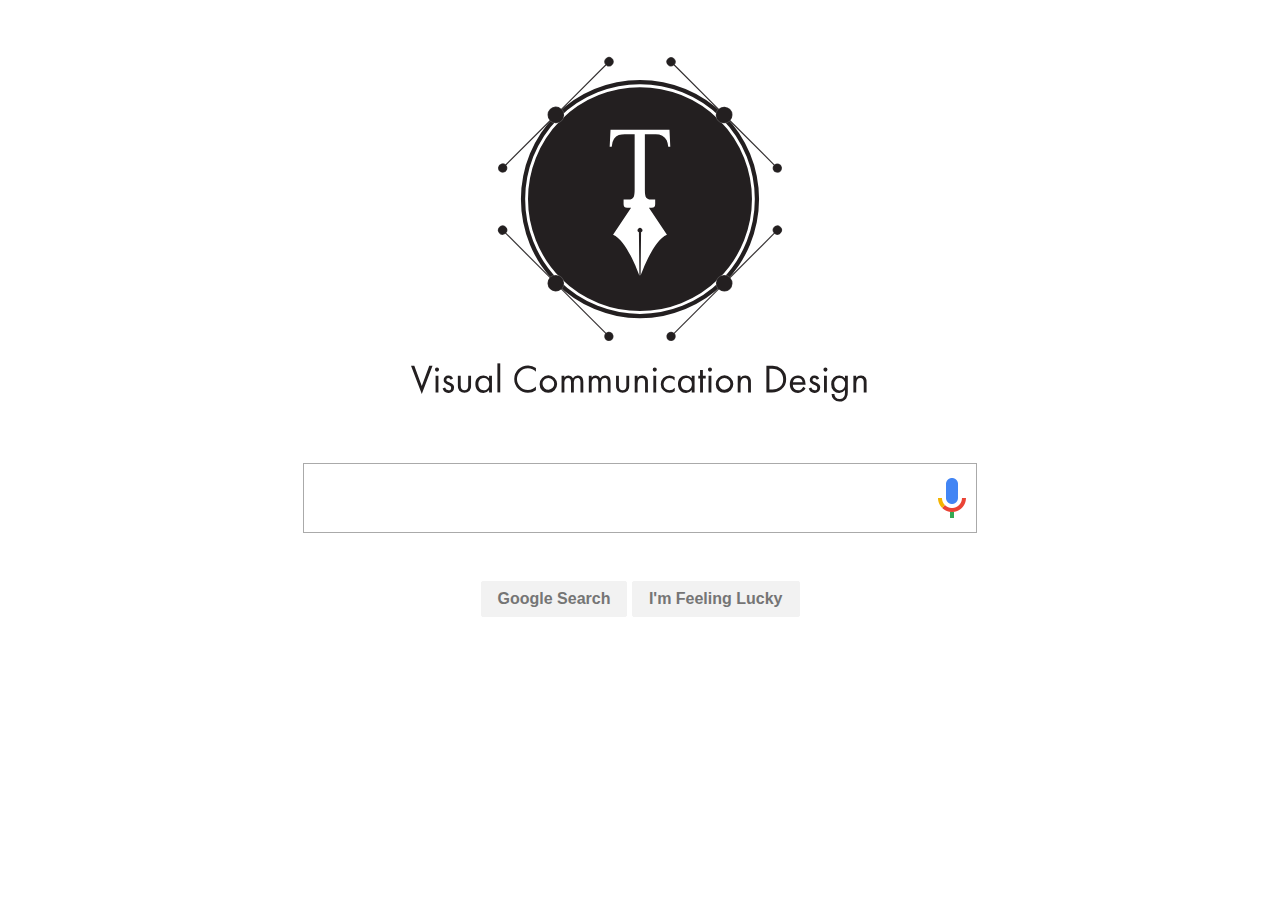
<file: index.html>
<!DOCTYPE html>
<html>

<head>
    <meta charset="UTF-8">
    <title>P4: Google Doodle</title>
    <link rel="stylesheet" href="css/normalize.css">
    <link rel="stylesheet" href="css/style.css">
    <link rel="stylesheet" href="http://s.mlcdn.co/animate.css">
</head>

<body>
    <!-- Doodle Stage -->
    <div>
        
      <!-- Your Awesome Design -->
        
      <svg id="Layer_1" data-name="Layer 1" xmlns="http://www.w3.org/2000/svg" viewBox="0 0 450 255"><defs><style>.cls-1,.cls-4{fill:#231f20;}.cls-2{fill:#fff;}.cls-3{fill:none;stroke-width:2px;}.cls-3,.cls-4{stroke:#fff;stroke-miterlimit:10;}.cls-4{stroke-width:0.13px;}</style></defs><title>vcdLogo</title><circle class="cls-1" cx="225" cy="106.25" r="83.73" transform="translate(-9.23 190.22) rotate(-45)"/><path class="cls-2" d="M235.6,60.67a10.77,10.77,0,0,1,5.07,1,7.53,7.53,0,0,1,3.09,3.2,14.38,14.38,0,0,1,1.12,4.49h1.42l-0.56-11.91H204.29l-0.6,11.91h1.42a11.07,11.07,0,0,1,1.65-5.47,6.94,6.94,0,0,1,3.33-2.73,17,17,0,0,1,5.06-.52h6.1v38.8q0,4.27-.82,5.47a4.22,4.22,0,0,1-2.21,1.6h-4.75v3.34a2.5,2.5,0,0,0,2.5,2.5h2.78l-12.69,18.9c10,4.08,18.52,28.9,18.52,28.9l-0.33-30.54a1.62,1.62,0,1,1,1.52,0l-0.33,30.54s8.51-24.83,18.52-28.9l-12.69-18.9h1.92a2.5,2.5,0,0,0,2.5-2.5v-3.34h-4.26a4.45,4.45,0,0,1-2-1.23q-1-1.16-1-5.84V60.67h7.15Z"/><circle class="cls-3" cx="225" cy="106.25" r="79.74"/><path class="cls-4" d="M200.89,7.35a3.25,3.25,0,0,0-.27,4.29l-31,31a5.79,5.79,0,0,0-8.17,8.17l-31,31a3.26,3.26,0,1,0,.6.61l31-31a5.79,5.79,0,0,0,8.17-8.17l31-31A3.25,3.25,0,1,0,200.89,7.35Z"/><path class="cls-4" d="M319.3,125.76a3.25,3.25,0,0,0-.27,4.29l-31,31a5.79,5.79,0,0,0-8.17,8.17l-31,31a3.26,3.26,0,1,0,.6.61l31-31a5.79,5.79,0,0,0,8.17-8.17l31-31A3.25,3.25,0,1,0,319.3,125.76Z"/><path class="cls-4" d="M244.51,12a3.25,3.25,0,0,0,4.29.27l31,31A5.79,5.79,0,0,0,288,51.43l31,31a3.26,3.26,0,1,0,.61-0.6l-31-31a5.79,5.79,0,0,0-8.17-8.17l-31-31A3.25,3.25,0,1,0,244.51,12Z"/><path class="cls-4" d="M126.1,130.36a3.25,3.25,0,0,0,4.29.27l31,31a5.79,5.79,0,0,0,8.17,8.17l31,31a3.26,3.26,0,1,0,.61-0.6l-31-31a5.79,5.79,0,0,0-8.17-8.17l-31-31A3.25,3.25,0,1,0,126.1,130.36Z"/><path class="cls-1" d="M66.31,223.48l5.26,14.25,5.26-14.25h2.3l-7.56,19.8L64,223.48h2.3Z"/><path class="cls-1" d="M82.27,224.71a1.43,1.43,0,1,1-1.43,1.43A1.43,1.43,0,0,1,82.27,224.71Zm1,5.82v11.62h-2V230.54h2Z"/><path class="cls-1" d="M91.88,233.23a1.78,1.78,0,0,0-1.62-1.18,1.28,1.28,0,0,0-1.4,1.32c0,0.84.56,1.09,1.88,1.65a7.06,7.06,0,0,1,2.91,1.79,2.75,2.75,0,0,1,.62,1.88,3.7,3.7,0,0,1-4,3.81,4.16,4.16,0,0,1-4.06-3l1.74-.73a2.63,2.63,0,0,0,2.35,1.9,1.8,1.8,0,0,0,1.9-1.85c0-1.09-.78-1.46-1.88-1.93a7.56,7.56,0,0,1-2.83-1.71,2.52,2.52,0,0,1-.53-1.71,3.12,3.12,0,0,1,3.39-3.25,3.35,3.35,0,0,1,3.19,2.1Z"/><path class="cls-1" d="M99,237.32a4,4,0,0,0,.56,2.49,2.78,2.78,0,0,0,4.09,0,4,4,0,0,0,.56-2.49v-6.78h2v7a4.62,4.62,0,0,1-1.06,3.5A5.07,5.07,0,0,1,98,241a4.62,4.62,0,0,1-1.06-3.5v-7h2v6.78Z"/><path class="cls-1" d="M118.9,230.54h2v11.62h-2v-1.62a4.9,4.9,0,0,1-4,2c-2.94,0-5.66-2.07-5.66-6.16s2.69-6.08,5.66-6.08a4.8,4.8,0,0,1,4,1.93v-1.65Zm-7.56,5.8c0,2.49,1.4,4.37,3.81,4.37s3.86-2,3.86-4.34c0-3-2.07-4.31-3.86-4.31C113.16,232.05,111.34,233.51,111.34,236.33Z"/><path class="cls-1" d="M126.74,221.75v20.41h-2V221.75h2Z"/><path class="cls-1" d="M151.85,227.6a9.21,9.21,0,0,0-2.44-1.74,8,8,0,0,0-3.22-.73,7.7,7.7,0,0,0,0,15.4,7.77,7.77,0,0,0,3.47-.87,8.5,8.5,0,0,0,2.16-1.57v2.58a9.72,9.72,0,0,1-5.63,1.82,9.66,9.66,0,1,1,.11-19.32,8.8,8.8,0,0,1,5.52,1.85v2.58Z"/><path class="cls-1" d="M154.43,236.39a6.16,6.16,0,1,1,6.16,6.1A6,6,0,0,1,154.43,236.39Zm2.07,0a4.1,4.1,0,1,0,4.09-4.34A4,4,0,0,0,156.5,236.39Z"/><path class="cls-1" d="M169.83,230.54h2v1.23a3.38,3.38,0,0,1,2.88-1.51,3.48,3.48,0,0,1,3.16,1.88,3.88,3.88,0,0,1,3.5-1.88c3.44,0,3.78,2.88,3.78,4.54v7.36h-2V235.1c0-1.32-.17-3.05-2.07-3.05-2.32,0-2.58,2.24-2.58,3.64v6.47h-2v-6.89c0-.81,0-3.22-2.1-3.22-2.3,0-2.55,2.38-2.55,3.78v6.33h-2V230.54Z"/><path class="cls-1" d="M189,230.54h2v1.23a3.38,3.38,0,0,1,2.88-1.51,3.48,3.48,0,0,1,3.16,1.88,3.88,3.88,0,0,1,3.5-1.88c3.44,0,3.78,2.88,3.78,4.54v7.36h-2V235.1c0-1.32-.17-3.05-2.07-3.05-2.32,0-2.58,2.24-2.58,3.64v6.47h-2v-6.89c0-.81,0-3.22-2.1-3.22-2.3,0-2.55,2.38-2.55,3.78v6.33h-2V230.54Z"/><path class="cls-1" d="M210.2,237.32a4,4,0,0,0,.56,2.49,2.78,2.78,0,0,0,4.09,0,4,4,0,0,0,.56-2.49v-6.78h2v7a4.62,4.62,0,0,1-1.06,3.5,5.07,5.07,0,0,1-7.11,0,4.62,4.62,0,0,1-1.06-3.5v-7h2v6.78Z"/><path class="cls-1" d="M221.24,230.54h2v1.34a4.1,4.1,0,0,1,3.33-1.62,3.94,3.94,0,0,1,3.33,1.6,5.18,5.18,0,0,1,.67,3.11v7.2h-2V235a3.42,3.42,0,0,0-.53-2.13,2.28,2.28,0,0,0-1.9-.84,2.54,2.54,0,0,0-2,.9,4.89,4.89,0,0,0-.84,3.14v6.08h-2V230.54Z"/><path class="cls-1" d="M235.4,224.71a1.43,1.43,0,1,1-1.43,1.43A1.43,1.43,0,0,1,235.4,224.71Zm1,5.82v11.62h-2V230.54h2Z"/><path class="cls-1" d="M249.32,233.79a4.69,4.69,0,0,0-3.64-1.74,4.33,4.33,0,0,0,0,8.65,5,5,0,0,0,3.75-1.82v2.41a6.21,6.21,0,0,1-3.7,1.2,6.12,6.12,0,1,1,0-12.24,6.16,6.16,0,0,1,3.61,1.12v2.41Z"/><path class="cls-1" d="M261.39,230.54h2v11.62h-2v-1.62a4.9,4.9,0,0,1-4,2c-2.94,0-5.66-2.07-5.66-6.16s2.69-6.08,5.66-6.08a4.8,4.8,0,0,1,4,1.93v-1.65Zm-7.56,5.8c0,2.49,1.4,4.37,3.81,4.37s3.86-2,3.86-4.34c0-3-2.07-4.31-3.86-4.31C255.65,232.05,253.83,233.51,253.83,236.33Z"/><path class="cls-1" d="M269.28,232.39v9.77h-2v-9.77H266v-1.85h1.23v-4.2h2v4.2h2v1.85h-2Z"/><path class="cls-1" d="M274.21,224.71a1.43,1.43,0,1,1-1.43,1.43A1.43,1.43,0,0,1,274.21,224.71Zm1,5.82v11.62h-2V230.54h2Z"/><path class="cls-1" d="M278.3,236.39a6.16,6.16,0,1,1,6.16,6.1A6,6,0,0,1,278.3,236.39Zm2.07,0a4.1,4.1,0,1,0,4.09-4.34A4,4,0,0,0,280.37,236.39Z"/><path class="cls-1" d="M293.7,230.54h2v1.34a4.1,4.1,0,0,1,3.33-1.62,3.94,3.94,0,0,1,3.33,1.6A5.18,5.18,0,0,1,303,235v7.2h-2V235a3.42,3.42,0,0,0-.53-2.13,2.28,2.28,0,0,0-1.9-.84,2.54,2.54,0,0,0-2,.9,4.89,4.89,0,0,0-.84,3.14v6.08h-2V230.54Z"/><path class="cls-1" d="M313.88,223.48h3.81a10.16,10.16,0,0,1,6.89,2.18,9.11,9.11,0,0,1,3.19,7.17A8.89,8.89,0,0,1,324.5,240c-1.71,1.46-3.5,2.16-6.83,2.16h-3.78V223.48ZM316,240.2h1.82a8,8,0,0,0,5.35-1.68,7.15,7.15,0,0,0,2.52-5.68c0-4.48-3.14-7.39-7.87-7.39H316V240.2Z"/><path class="cls-1" d="M341.38,239.19a7,7,0,0,1-1.43,1.88,5.64,5.64,0,0,1-3.86,1.43c-2.8,0-5.74-1.76-5.74-6.08,0-3.47,2.13-6.16,5.63-6.16a5.2,5.2,0,0,1,4.4,2.13,7.8,7.8,0,0,1,1.09,4.37h-9a3.72,3.72,0,0,0,3.7,3.95,3.54,3.54,0,0,0,2.38-.84,4.63,4.63,0,0,0,1.2-1.6Zm-2-4.12a3.48,3.48,0,0,0-3.42-3,3.53,3.53,0,0,0-3.42,3h6.83Z"/><path class="cls-1" d="M349.33,233.23a1.78,1.78,0,0,0-1.62-1.18,1.28,1.28,0,0,0-1.4,1.32c0,0.84.56,1.09,1.88,1.65a7.06,7.06,0,0,1,2.91,1.79,2.75,2.75,0,0,1,.62,1.88,3.7,3.7,0,0,1-4,3.81,4.16,4.16,0,0,1-4.06-3l1.74-.73a2.63,2.63,0,0,0,2.35,1.9,1.8,1.8,0,0,0,1.9-1.85c0-1.09-.78-1.46-1.88-1.93a7.56,7.56,0,0,1-2.83-1.71,2.52,2.52,0,0,1-.53-1.71,3.12,3.12,0,0,1,3.39-3.25,3.35,3.35,0,0,1,3.19,2.1Z"/><path class="cls-1" d="M355.41,224.71a1.43,1.43,0,1,1-1.43,1.43A1.43,1.43,0,0,1,355.41,224.71Zm1,5.82v11.62h-2V230.54h2Z"/><path class="cls-1" d="M369.13,230.54h2v11.34a7.31,7.31,0,0,1-1.12,4.56,5.65,5.65,0,0,1-4.65,2.16,5.75,5.75,0,0,1-4.14-1.57,5.23,5.23,0,0,1-1.51-3.75h2a3.66,3.66,0,0,0,.9,2.41,3.6,3.6,0,0,0,2.8,1.12,3.26,3.26,0,0,0,3.08-1.62,5.4,5.4,0,0,0,.64-3v-1.68a4.9,4.9,0,0,1-4,2,5.56,5.56,0,0,1-4-1.57,6.29,6.29,0,0,1-1.68-4.59,6.09,6.09,0,0,1,1.68-4.51,5.73,5.73,0,0,1,4-1.57,4.83,4.83,0,0,1,4,1.93v-1.65Zm-6.38,2.6a4.42,4.42,0,0,0-1.18,3.19,4.48,4.48,0,0,0,1.32,3.42,3.51,3.51,0,0,0,2.49,1,3.44,3.44,0,0,0,2.55-1,4.71,4.71,0,0,0,1.32-3.36,4.59,4.59,0,0,0-1.23-3.28,3.73,3.73,0,0,0-2.63-1A3.6,3.6,0,0,0,362.74,233.14Z"/><path class="cls-1" d="M375,230.54h2v1.34a4.1,4.1,0,0,1,3.33-1.62,3.94,3.94,0,0,1,3.33,1.6,5.18,5.18,0,0,1,.67,3.11v7.2h-2V235a3.42,3.42,0,0,0-.53-2.13,2.28,2.28,0,0,0-1.9-.84,2.54,2.54,0,0,0-2,.9,4.89,4.89,0,0,0-.84,3.14v6.08h-2V230.54Z"/></svg>


    </div>
    <input type="text" />
    <div>
        <button>Google Search</button>
        <button>I'm Feeling Lucky</button>
    </div>
    


    <!-- Scripts -->
    <script src="https://ajax.googleapis.com/ajax/libs/jquery/2.1.3/jquery.min.js"></script>
  	<script src="js/plugin.js"></script>
    <scripts src="js/main.js"></scripts>
</body>

</html>
</file>
<file: css/style.css>
/* Stage */

.logo {
    height: 300px;
    width: 600px;
    margin: 3em auto;
    text-align: center;
    width: 50%;
}

/* DO NOT EDIT BELOW THIS LINE */

input {
    background: url([data-uri]) no-repeat center right;
    border: 1px solid #aaa;
    display: block;
    padding: 1em;
    margin: 0 auto;
    outline: none;
    line-height: 36px;
    width: 50%;
}

div {
    margin: 3em auto;
    text-align: center;
    width: 50%;
}

button {
    display: inline-block;
    background-color: #f2f2f2;
    border: 1px solid #f2f2f2;
    border-radius: 2px;
    color: #757575;
    cursor: default;
    font-family: arial, sans-serif;
    font-size: 1em;
    font-weight: bold;
    padding: .5em 1em;
    text-align: center;
}
.animated {
  animation-duration: 1s;
  animation-fill-mode: both;
}

.animated.infinite {
  animation-iteration-count: infinite;
}

.animated.hinge {
  animation-duration: 2s;
}

.animated.flipOutX,
.animated.flipOutY,
.animated.bounceIn,
.animated.bounceOut {
  animation-duration: .75s;
}
Status API Training Shop Blog About


@keyframes swing {
  20% {
    transform: rotate3d(0, 0, 1, 15deg);
  }

  40% {
    transform: rotate3d(0, 0, 1, -10deg);
  }

  60% {
    transform: rotate3d(0, 0, 1, 5deg);
  }

  80% {
    transform: rotate3d(0, 0, 1, -5deg);
  }

  to {
    transform: rotate3d(0, 0, 1, 0deg);
  }
}

.swing {
  transform-origin: top center;
  animation-name: swing;
}
</file>
